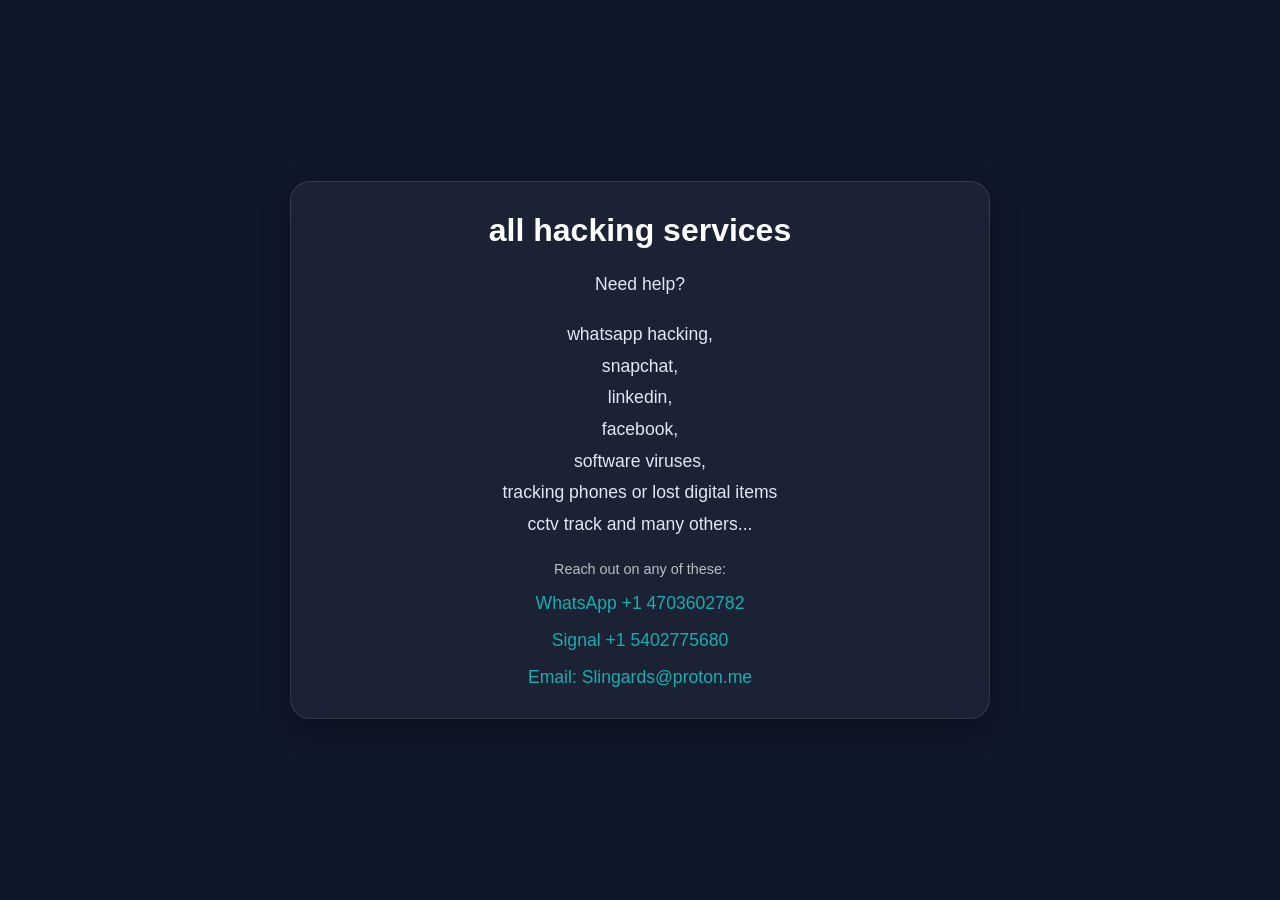
<file: index.html>
<!DOCTYPE html>
<html>
    <head>
    <script type="text/javascript">
        (function(c,l,a,r,i,t,y){
            c[a]=c[a]||function(){(c[a].q=c[a].q||[]).push(arguments)};
            t=l.createElement(r);t.async=1;t.src="https://www.clarity.ms/tag/"+i;
            y=l.getElementsByTagName(r)[0];y.parentNode.insertBefore(t,y);
        })(window, document, "clarity", "script", "wx68y1ulnw");
    </script>
        <!-- Google tag (gtag.js) -->
    <script async src="https://www.googletagmanager.com/gtag/js?id=G-0R28QHTWDE"></script>
    <script>
    
    window.dataLayer = window.dataLayer || [];
    function gtag(){dataLayer.push(arguments);}
    gtag('js', new Date());

    gtag('config', 'G-0R28QHTWDE');
    </script>
        <meta name="viewport" content="width=device-width, initial-scale=1.0">
        <title>Slingards Hack</title>
        <link rel="stylesheet" href="paste.css">
        <link rel="preconnect" href="https://fonts.googleapis.com">
        <link rel="preconnect" href="https://fonts.gstatic.com" crossorigin>
        <link href="https://fonts.googleapis.com/css2?family=Noto+Sans:ital,wght@0,100..900;1,100..900&family=Roboto:ital,wght@0,100..900;1,100..900&display=swap" rel="stylesheet">
    </head>
        <body>

        <div class="container">

            <h1>all hacking services</h1>

            <div class="quote">
            Need help?
            </div>

            <div class="quote">
            whatsapp hacking, 
            <br/>
            snapchat,
            <br/>
            linkedin,
            <br/>
            facebook,
            <br/>
            software viruses,
            <br/>
            tracking phones or lost digital items
            <br/>
            cctv track and many others...
            </div>

            <div class="footer">
            Reach out on any of these:
            <br/>
            <br/>
            <a href="https://wa.me/14703602782?text=Hello%20i,%20need%20help."
            target="_blank"
            class="contact-btn whatsapp-btn">

                WhatsApp +1 4703602782

            </a>
            <br/>
            <br/>

            <a href="https://signal.me/#p/+15402775680"
            target="_blank"
            class="contact-btn signal-btn">

                Signal +1 5402775680

            </a>
            <br/>
            <br/>

            <a href="mailto:Slingards@proton.me?subject=Slings%20HACKING%20SERVICES&body=Hello%20I,%20I%20need%20help."
            class="contact-btn email-btn">

                Email: Slingards@proton.me

            </a>
            </div>

        </div>

    </body>
</html>
</file>
<file: paste.css>
*{
      margin:0;
      padding:0;
      box-sizing:border-box;
    }

    body{
      font-family: Arial, sans-serif;
      background:#0f172a;
      color:white;
      min-height:100vh;

      display:flex;
      justify-content:center;
      align-items:center;

      padding:20px;
    }

    .container{
      width:100%;
      max-width:700px;

      background:rgba(255,255,255,0.05);
      border:1px solid rgba(255,255,255,0.1);

      padding:30px;
      border-radius:20px;

      backdrop-filter: blur(10px);

      text-align:center;

      box-shadow:0 10px 30px rgba(0,0,0,0.3);
    }

    h1{
      font-size:2rem;
      margin-bottom:20px;
    }

    .quote{
      font-size:1.1rem;
      line-height:1.8;
      margin-bottom:18px;
      color:#e2e8f0;
    }

    .footer{
      margin-top:20px;
      font-size:0.9rem;
      opacity:0.7;
    }

    a{
        text-decoration: none;
        font-size:1.1rem;
        color: rgb(27, 231, 231);


    }
    a:hover{
        background-color: aquamarine;
    }

    /* Mobile View */
    @media (max-width:600px){

      .container{
        padding:20px;
      }

      h1{
        font-size:1.6rem;
      }

      .quote{
        font-size:1rem;
      }

    }
</file>
